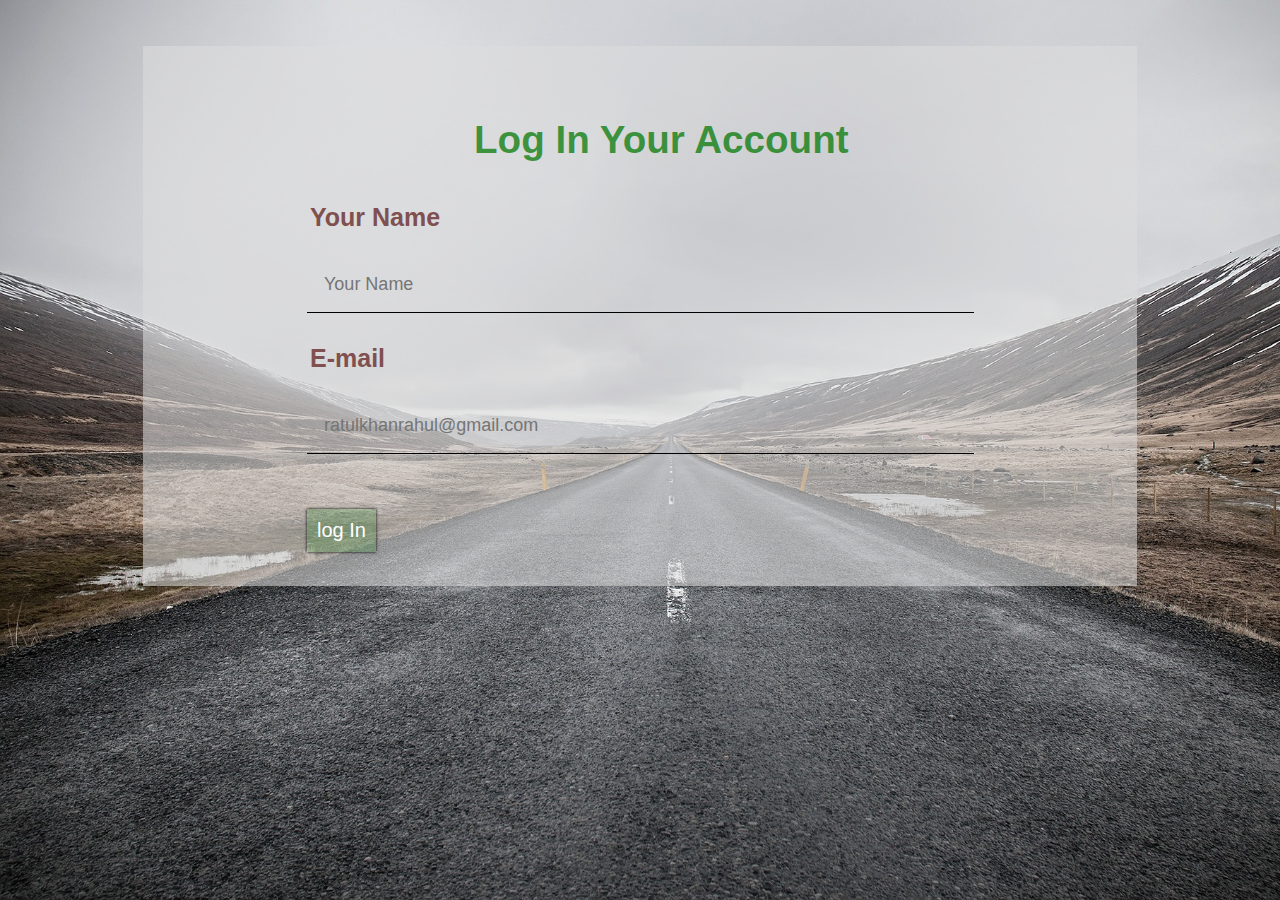
<file: Signup.html>
<html><head><title>First Sign UP</title>


<link rel="stylesheet" href="css/signup.css" type="text/css">
<link rel="stylesheet" href="css/signupresponsive.css" type="text/css">

<meta name="viewport" content="width=device-width, initial-scale=1.0">

</head><body style="background-image:url('image/11.jpg')">


<div class="maindiv">
<div class="create"><h3>Log In Your Account</h3></div>

<div class="yourname"><h4> Your Name</h4></div>
<div class="firstinput"><input type="text" placeholder="Your Name"></div>
<div class="youremail"><h4>E-mail</h4></div>

<div class="secondinput"><input type="email" placeholder="ratulkhanrahul@gmail.com"></div>

<div class="button"><input type="button" value="log In"></div>




</div>


















</body></html>
</file>
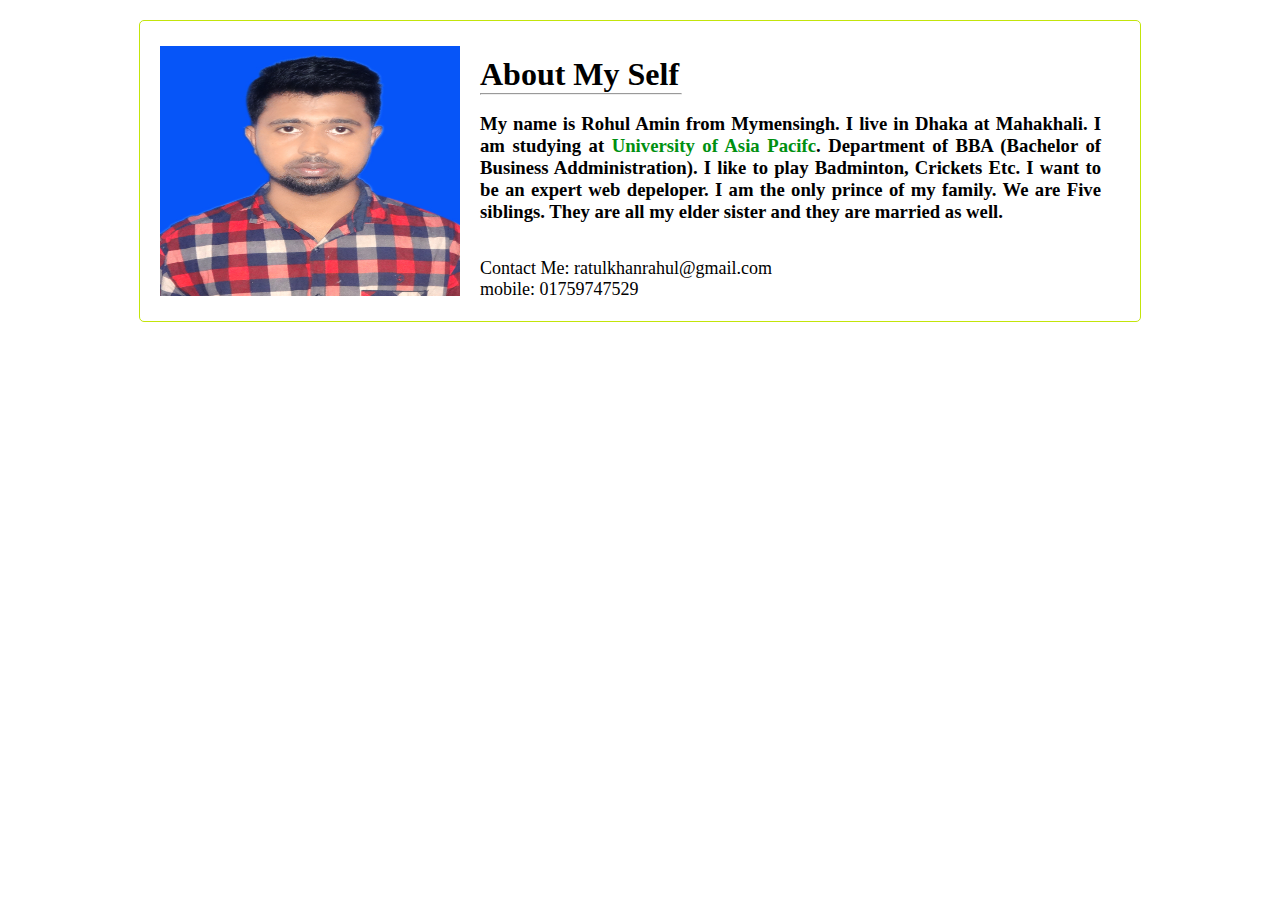
<file: test9.html>
<!DOCTYPE html>
<html lang="en">
<head>
    <meta charset="UTF-8">
    <title>Test No - 9</title>
    <link rel="stylesheet" href="css/test9.css">
</head>
<body>
    
    
   <div class="third_Container"> <div class="first_Container">
        
        <img src="image/10.JPG" alt="">
        
    </div>
    
    
    <div class="second_Container">
        
        <h1>About My Self</h1><hr><br>
        <h3>My name is Rohul Amin from Mymensingh. I live in Dhaka at Mahakhali. I am studying at 
        <span>University of Asia Pacifc</span>. Department of BBA (Bachelor of Business Addministration). I like to play Badminton, Crickets Etc. I want to be an expert web depeloper. I am the only prince of my family. We are Five siblings. They are all my elder sister and they are married as well. </h3>
        
        <div class="contact">Contact Me: ratulkhanrahul@gmail.com <br>
        mobile: 01759747529</div>
    </div>
   </div> 
    
    
    
    
</body>
</html>
</file>
<file: css/signup.css>
*{margin:0;padding:0;}

.maindiv {
    height: 540px;
    width: 994px;
    background: #dddddd8f;
    margin: auto;
    margin-top:46px;
}
.yourname {
    margin-top: 31px;
    padding: 10px;
    font-size: 25px;
    color: #804f4f;
    padding-left: 167px;
    }
	
	.firstinput {
    padding: 15px;
    margin-top: 0px;
    padding-left: 164px;
}

.firstinput input{
    padding: 17px;
    width: 667px;
    font-size: 18px;
    background: #dddddd00;
    border: none;
    border-bottom: 1px solid black;
    }
	
	.youremail{
    margin-top: 6px;
    padding: 10px;
    font-size: 25px;
    color: #804f4f;
    padding-left: 167px;
    }
	
	.secondinput{ padding: 15px;
    margin-top: 0px;
    padding-left: 164px;}
	
	.secondinput input{
    padding: 17px;
    width: 667px;
    font-size: 18px;
    background: #dddddd00;
    border: none;
    border-bottom: 1px solid black;
    }
	.create {
    font-size: 33px;
    padding-left: 331px;
    padding-top: 72px;
    color: #007600b8;
}

.button input{
    padding: 10px;
    font-size: 20px;
    margin-top: 40px;
    border: none;
    background: #00800030;
    color: #ffffff;
    box-shadow: 0 0 3px black;
    }
.button{padding-left: 164px;}

.secondinput input:hover{background: #dddddd;
    box-shadow: 0 0 3px black;
    transform: scale(.95);
    transition: transform .8s;}


.firstinput input:hover{background: #dddddd;
    box-shadow: 0 0 3px black;
    transform: scale(.95);
    transition: transform .8s;}
body{background-image: url(file:///F:/html/image/11.jpg);
    background-repeat: no-repeat;
    background-size: cover;
	font-family:sans-serif;}
</file>
<file: css/signupresponsive.css>
@media(max-width:768px){


.maindiv {
    width: 100%;
}
.create {
    padding-left: 62px;
}

.yourname {
    padding-left: 62px;
}
.youremail{
    padding-left: 62px;
}

.firstinput {
    padding-left: 62px;
    margin-top: -5px;
}
.secondinput {
    padding-left: 62px;
    margin-top: -5px;
}

.firstinput input {
    width: 80%;
}
.secondinput input {
    width: 80%;
}
.button {
    padding-left: 62px;
}
}
</file>
<file: css/test9.css>
*{margin: 0;padding: 0;}

.first_Container{width: 300px;height: 250px;background: red;float: left;margin-top:25px;margin-left: 20px;}
img{width: 300px;height: 250px;}
.second_Container {
    margin-top: 35px;
    width: 621px;height: 250px;
    float: left;
    margin-left: 20px;
    text-align: justify;}
span{color: rgb(0, 144, 17)}
.third_Container{width: 1000px;height: 300px;background: #ffffff;margin: auto;margin-top: 20px;border:1px solid #c3e50b;border-radius: 5px;}
.contact{margin-top: 35px;font-size: 18px}
hr{width: 200px}
</file>
